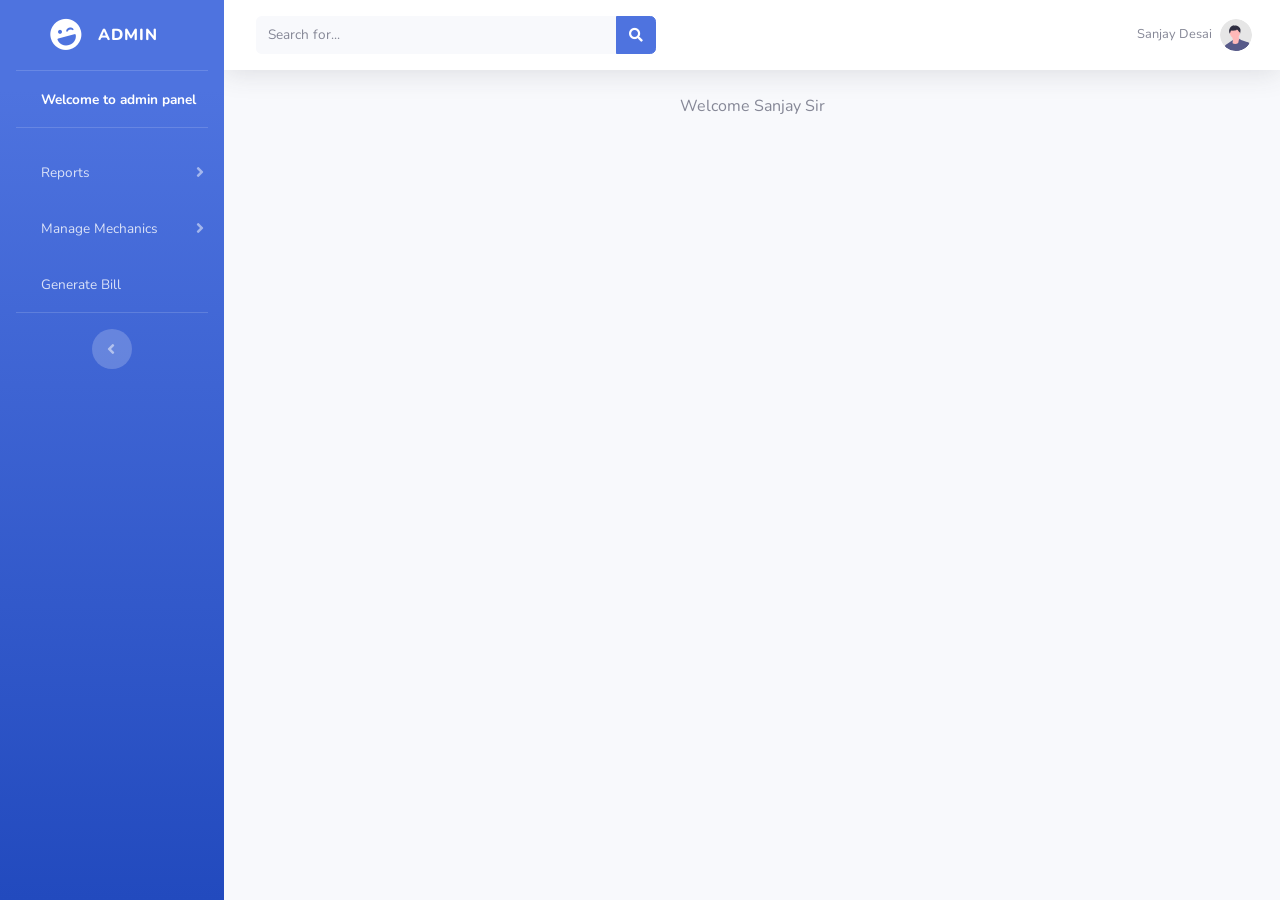
<file: MavenDemo/src/main/webapp/adminportal.html>
<!DOCTYPE html>
<html lang="en">

<head>

    <meta charset="utf-8">
    <meta http-equiv="X-UA-Compatible" content="IE=edge">
    <meta name="viewport" content="width=device-width, initial-scale=1, shrink-to-fit=no">
    <meta name="description" content="">
    <meta name="author" content="">

    <title>Admin- Dashboard</title>

    <!-- Custom fonts for this template-->
    <link href="vendor/fontawesome-free/css/all.min.css" rel="stylesheet" type="text/css">
    <link
        href="https://fonts.googleapis.com/css?family=Nunito:200,200i,300,300i,400,400i,600,600i,700,700i,800,800i,900,900i"
        rel="stylesheet">

    <!-- Custom styles for this template-->
    <link href="css/sb-admin-2.min.css" rel="stylesheet">

</head>

<body id="page-top">

    <!-- Page Wrapper -->
    <div id="wrapper">

        <!-- Sidebar -->
        <ul class="navbar-nav bg-gradient-primary sidebar sidebar-dark accordion" id="accordionSidebar">

            <!-- Sidebar - Brand -->
            <a class="sidebar-brand d-flex align-items-center justify-content-center" href="adminportal.html">
                <div class="sidebar-brand-icon rotate-n-15">
                    <i class="fas fa-laugh-wink"></i>
                </div>
                <div class="sidebar-brand-text mx-3"> Admin </div>
            </a>

            <!-- Divider -->
            <hr class="sidebar-divider my-0">

            <!-- Nav Item - Dashboard -->
            <li class="nav-item active">
                <a class="nav-link" href="./adminportal.html">
                    <i class="fas fa-fw "></i>
                    <span>Welcome to admin panel</span></a>
            </li>

            <!-- Divider -->
            <hr class="sidebar-divider">

            

            <!-- Nav Item - Pages Collapse Menu -->
            <li class="nav-item">
                <a class="nav-link collapsed" href="#" data-toggle="collapse" data-target="#collapseTwo"
                    aria-expanded="true" aria-controls="collapseTwo">
                    <i class="fas fa-fw "></i>
                    <span >Reports</span>
                </a>
                <div id="collapseTwo" class="collapse" aria-labelledby="headingTwo" data-parent="#accordionSidebar">
                    <div class="bg-white py-2 collapse-inner rounded">
                        <h6 class="collapse-header">All Reports Here:</h6>
                        <a class="collapse-item" href="./custreports.jsp">Customer Reports</a>
                        <a class="collapse-item" href="./slotreports.jsp">Slot Booking Reports</a>
                        <a class="collapse-item" href="./mechanicreports.jsp">Mechanics Reports</a>
                        <a class="collapse-item" href="./billreports.jsp">Bill Reports</a>
                    </div>
                </div>
            </li>

           
            <!-- Nav Item - Pages Collapse Menu -->
            <li class="nav-item">
                <a class="nav-link collapsed" href="#" data-toggle="collapse" data-target="#collapsePages"
                    aria-expanded="true" aria-controls="collapsePages">
                    <i class="fas fa-fw "></i>
                    <span >Manage Mechanics</span>
                </a>
                <div id="collapsePages" class="collapse" aria-labelledby="headingPages" data-parent="#accordionSidebar">
                    <div class="bg-white py-2 collapse-inner rounded">
                        <h6 class="collapse-header">Manage mechanics here:</h6>
                        <a class="collapse-item" href="./insertmechanic.jsp">Insert</a>
                        <a class="collapse-item" href="./updatemechanic.html">Update</a>
                        <a class="collapse-item" href="./deletemechanic.html">Delete</a>
      
                   
                    </div>
                </div>
            </li>

            <!-- Nav Item - Charts -->
            <li class="nav-item">
                <a class="nav-link" href="./generatebill.html">
                    <i class="fas fa-fw "></i>
                    <span>Generate Bill</span></a>
            </li>

           

            <!-- Divider -->
            <hr class="sidebar-divider d-none d-md-block">

            <!-- Sidebar Toggler (Sidebar) -->
            <div class="text-center d-none d-md-inline">
                <button class="rounded-circle border-0" id="sidebarToggle"></button>
            </div>


        </ul>
        <!-- End of Sidebar -->

        <!-- Content Wrapper -->
        <div id="content-wrapper" class="d-flex flex-column">

            <!-- Main Content -->
            <div id="content">

                <!-- Topbar -->
                <nav class="navbar navbar-expand navbar-light bg-white topbar mb-4 static-top shadow">

                    <!-- Sidebar Toggle (Topbar) -->
                    <button id="sidebarToggleTop" class="btn btn-link d-md-none rounded-circle mr-3">
                        <i class="fa fa-bars"></i>
                    </button>

                    <!-- Topbar Search -->
                    <form
                        class="d-none d-sm-inline-block form-inline mr-auto ml-md-3 my-2 my-md-0 mw-100 navbar-search">
                        <div class="input-group">
                            <input type="text" class="form-control bg-light border-0 small" placeholder="Search for..."
                                aria-label="Search" aria-describedby="basic-addon2">
                            <div class="input-group-append">
                                <button class="btn btn-primary" type="button">
                                    <i class="fas fa-search fa-sm"></i>
                                </button>
                            </div>
                        </div>
                    </form>

                    <!-- Topbar Navbar -->
                    <ul class="navbar-nav ml-auto">

                        <!-- Nav Item - Search Dropdown (Visible Only XS) -->
                        <li class="nav-item dropdown no-arrow d-sm-none">
                            <a class="nav-link dropdown-toggle" href="#" id="searchDropdown" role="button"
                                data-toggle="dropdown" aria-haspopup="true" aria-expanded="false">
                                <i class="fas fa-search fa-fw"></i>
                            </a>
                            <!-- Dropdown - Messages -->
                            <div class="dropdown-menu dropdown-menu-right p-3 shadow animated--grow-in"
                                aria-labelledby="searchDropdown">
                                <form class="form-inline mr-auto w-100 navbar-search">
                                    <div class="input-group">
                                        <input type="text" class="form-control bg-light border-0 small"
                                            placeholder="Search for..." aria-label="Search"
                                            aria-describedby="basic-addon2">
                                        <div class="input-group-append">
                                            <button class="btn btn-primary" type="button">
                                                <i class="fas fa-search fa-sm"></i>
                                            </button>
                                        </div>
                                    </div>
                                </form>
                            </div>
                        </li>

                    

                   
                        <!-- Nav Item - User Information -->
                        <li class="nav-item dropdown no-arrow">
                            <a class="nav-link dropdown-toggle" href="#" id="userDropdown" role="button"
                                data-toggle="dropdown" aria-haspopup="true" aria-expanded="false">
                                <span class="mr-2 d-none d-lg-inline text-gray-600 small">Sanjay Desai</span>
                                <img class="img-profile rounded-circle"
                                    src="img/undraw_profile.svg">
                            </a>
                            <!-- Dropdown - User Information -->
                            <div class="dropdown-menu dropdown-menu-right shadow animated--grow-in"
                                aria-labelledby="userDropdown">
                                <a class="dropdown-item" href="#">
                                    <i class="fas fa-user fa-sm fa-fw mr-2 text-gray-400"></i>
                                    Profile
                                </a>
                                <a class="dropdown-item" href="#">
                                    <i class="fas fa-cogs fa-sm fa-fw mr-2 text-gray-400"></i>
                                    Settings
                                </a>
                                <a class="dropdown-item" href="#">
                                    <i class="fas fa-list fa-sm fa-fw mr-2 text-gray-400"></i>
                                    Activity Log
                                </a>
                                <div class="dropdown-divider"></div>
                                <a class="dropdown-item" href="#" data-toggle="modal" data-target="#logoutModal">
                                    <i class="fas fa-sign-out-alt fa-sm fa-fw mr-2 text-gray-400"></i>
                                    Logout
                                </a>
                            </div>
                        </li>

                    </ul>

                </nav>
                <!-- End of Topbar -->

               

            
          
  <center>Welcome Sanjay Sir</center>


        </div>
        <!-- End of Content Wrapper -->

    </div>
    <!-- End of Page Wrapper -->

    <!-- Scroll to Top Button-->
    <a class="scroll-to-top rounded" href="#page-top">
        <i class="fas fa-angle-up"></i>
    </a>

    <!-- Logout Modal-->
    <div class="modal fade" id="logoutModal" tabindex="-1" role="dialog" aria-labelledby="exampleModalLabel"
        aria-hidden="true">
        <div class="modal-dialog" role="document">
            <div class="modal-content">
                <div class="modal-header">
                    <h5 class="modal-title" id="exampleModalLabel">Ready to Leave?</h5>
                    <button class="close" type="button" data-dismiss="modal" aria-label="Close">
                        <span aria-hidden="true">×</span>
                    </button>
                </div>
                <div class="modal-body">Select "Logout" below if you are ready to end your current session.</div>
                <div class="modal-footer">
                    <button class="btn btn-secondary" type="button" data-dismiss="modal">Cancel</button>
                    <a class="btn btn-primary" href="./index.html">Logout</a>
                </div>
            </div>
        </div>
    </div>

    <!-- Bootstrap core JavaScript-->
    <script src="vendor/jquery/jquery.min.js"></script>
    <script src="vendor/bootstrap/js/bootstrap.bundle.min.js"></script>

    <!-- Core plugin JavaScript-->
    <script src="vendor/jquery-easing/jquery.easing.min.js"></script>

    <!-- Custom scripts for all pages-->
    <script src="js/sb-admin-2.min.js"></script>

  
</body>

</html>
</file>
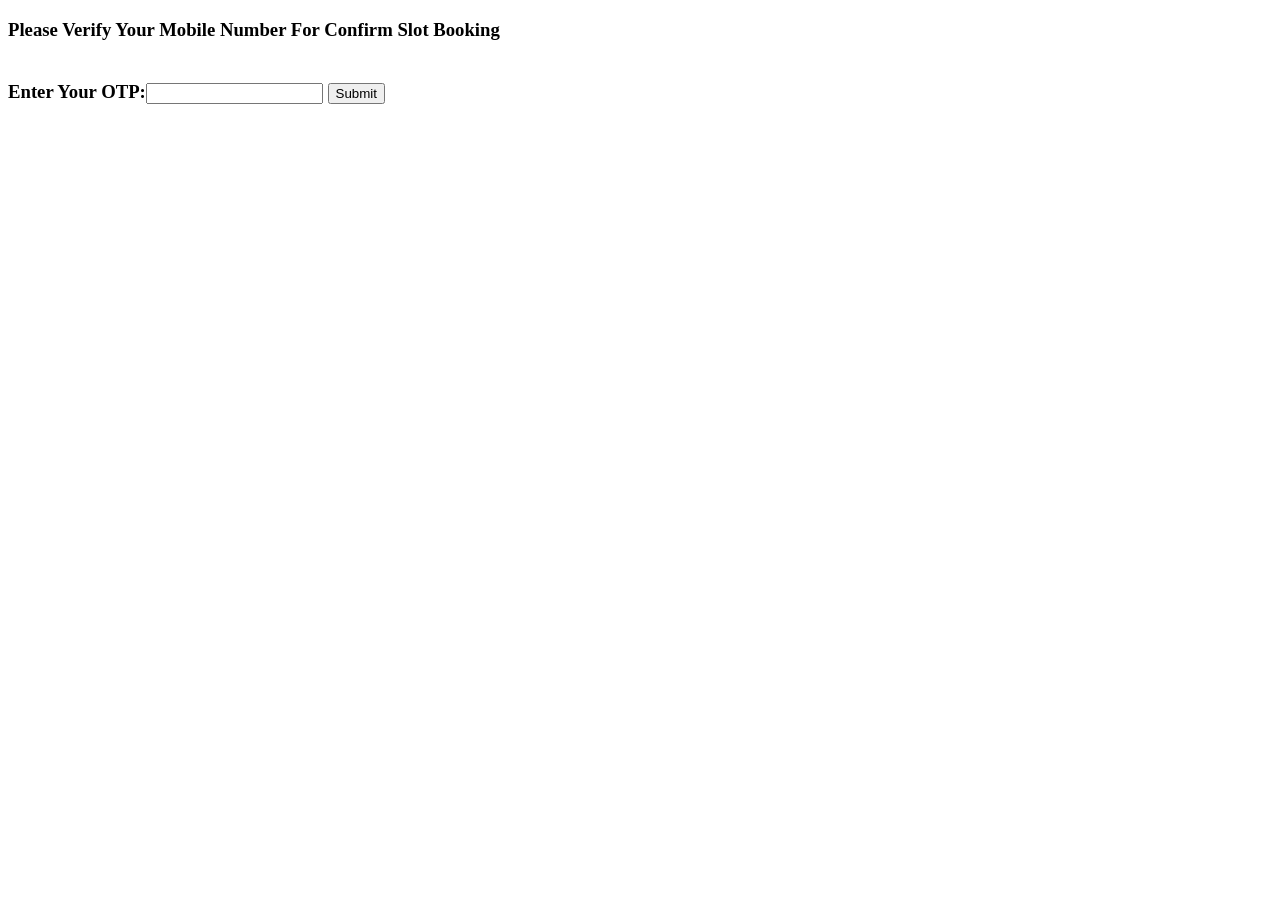
<file: MavenDemo/src/main/webapp/clickhere.html>
<!DOCTYPE html>
<html>
<head>
<meta charset="ISO-8859-1">
<title>Insert title here</title>
</head>
<body>
<h3>Please Verify Your Mobile Number For Confirm Slot Booking<h3>
<form action="./VerifyOTP" method="post">
   <br>Enter Your OTP:<input type="text" name="otp" class="form-control form-control-lg" />
   <input type="submit">
   
</form>
<h1></h1>
</body>
</html>
</file>
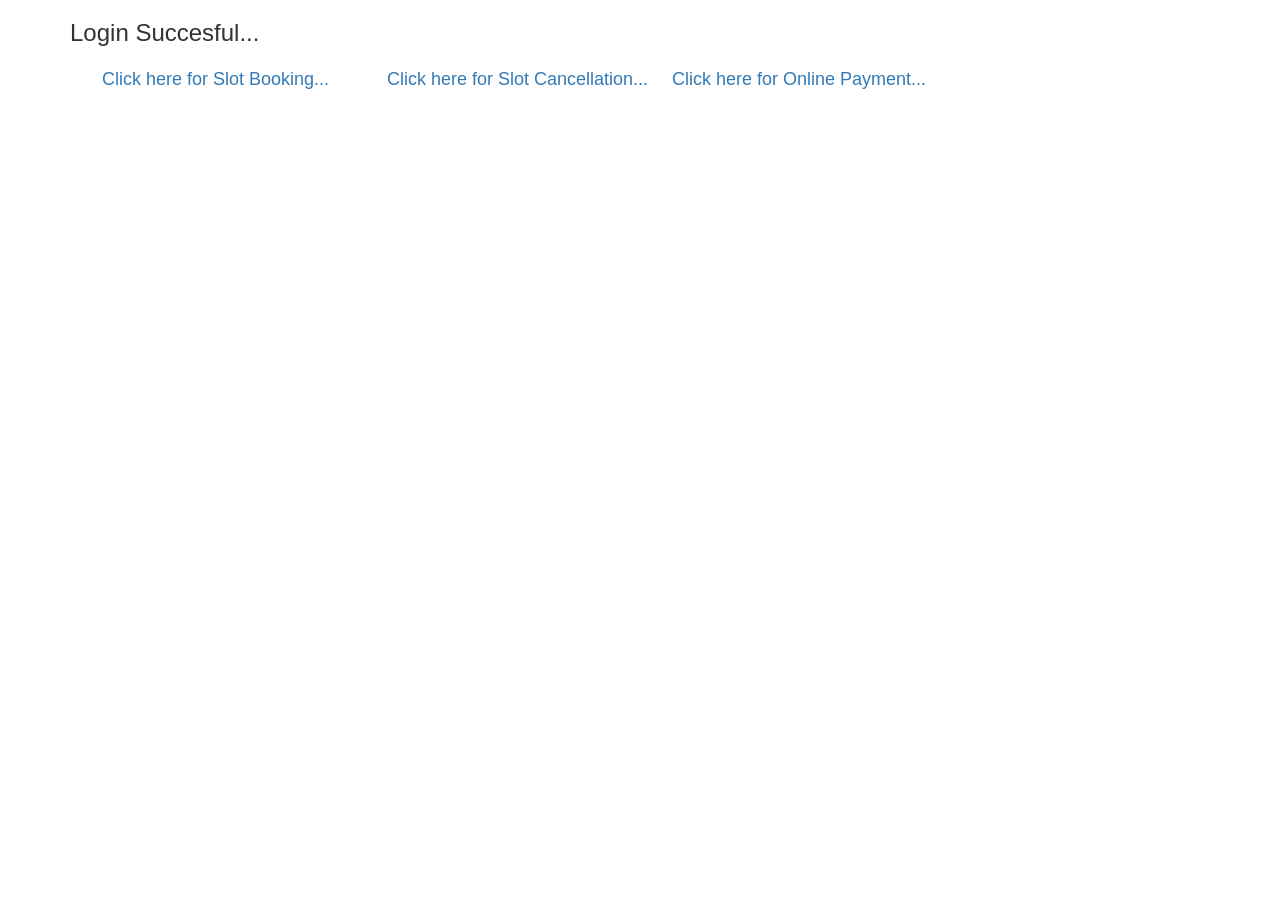
<file: MavenDemo/src/main/webapp/slotbooking.html>
<!DOCTYPE html>
<html>
<head>
<meta charset="ISO-8859-1"><meta name="viewport" content="width=device-width,initial-scale=1.0">
 <link rel="stylesheet" href="extFiles/bootstrap.min.css" />
<script src="extFiles/jquery.min.js"></script>
<script src="extFiles/bootstrap.min.js"></script>
<title>Insert title here</title>
</head>
<body>
          <form action="#" class="form-horizontal container">
		  <h3>Login Succesful...</h3>
		
	
<div class="col-md-3">
 <button type="button" class="btn btn-info btn-lg btn-link text-center" data-toggle="modal" data-target="#myModal">Click here for Slot Booking...</button>
</div>

<div class="col-md-3">
 <button type="button" class="btn btn-info btn-lg btn-link text-center" data-toggle="modal" data-target="#myModal1">Click here for Slot Cancellation...</button>
</div>

<div class="col-md-3">
 <a  class="btn btn-info btn-lg btn-link text-center" href="./index.jsp" >Click here for Online Payment...</a>
</div>
		</form>







    <div class="container">
  <!-- Trigger the modal with a button -->
 
  <!-- Modal -->
  <div class="modal fade" id="myModal" role="dialog">
    <div class="modal-dialog">
    
      <!-- Modal content-->
      <div class="modal-content">
        <div class="modal-header">
          <button type="button" class="close" data-dismiss="modal">&times;</button>
          <h4 class="modal-title">Registration</h4>
        </div>
        <div class="modal-body">
         
         <form action="./HandleMobileNumber" method="post" class="form-horizontal container" >
		<div class="form-group">
			<label class="col-md-3 control-label">Enter The Customer
				Name:</label>
			<div class="col-md-3">
				<input type="text" name="cname"class="form-control">
			</div>
		</div>
		<div class="form-group">
			<label class="col-md-3 control-label">Enter Vehicle Number</label>
			<div class="col-md-3">
				<input type="text" name="vnumber" class="form-control">
			</div>
		</div>
				<div class="form-group">
			<label class="col-md-3 control-label">Enter Vehicle Model</label>
			<div class="col-md-3">
				<input type="text" name="vmodel" class="form-control">
			</div>
		</div>
	

 <!-- Text input-->	
   
   <div class="form-group">
			<label class="col-md-3 control-label"for="date">Preferred Date</label>
			<div class="col-md-3">
				<input type="text" name="pdate" class="form-control"placeholder="Preferred Date">
			</div>
		</div>
     <div class="form-group">
			<label class="col-md-3 control-label"for="time">Preferred Time</label>
			<div class="col-md-3">
			 <select id="time" name="ptime" class="form-control">
                                            <option value="8:00 to 9:00">8:00 to 9:00</option>
                                            <option value="9:00 to 10:00">9:00 to 10:00</option>
                                            <option value="10:00 to 1:00">10:00 to 1:00</option>
                                              <option value="10:00 to 1:00">2:00 to 3:00</option>
                                                <option value="10:00 to 1:00">3:00 to 4:00</option>
                                                  <option value="10:00 to 1:00">5:00 to 6:00</option>
                                                  
             </select>
			</div>
		</div>
   
   
		<div class="form-group">
			<label class="col-md-3 control-label">Enter Customer Mobile
				No:</label>
			<div class="col-md-3">
				<input type="text" name="phno" class="form-control">
			</div>
		</div>

		



		<div class="form-group">
			<div class="col-md-3">
				
			</div>
			<div class="col-md-3">
			<input type="submit" class="btn btn-success" >
				<input type="reset" class="btn btn-primary" >
			</div>
		</div>


      </form>
         
         
        </div>
     
     </div>
     </div>
     </div>
     </div>
     
     
     
     
     
      <div class="container">
  <!-- Trigger the modal with a button -->
 
  <!-- Modal -->
  <div class="modal fade" id="myModal1" role="dialog">
    <div class="modal-dialog">
    
      <!-- Modal content-->
      <div class="modal-content">
        <div class="modal-header">
          <button type="button" class="close" data-dismiss="modal">&times;</button>
          <h4 class="modal-title">Slot Cancellation</h4>
        </div>
        <div class="modal-body">
         
         <form action="./cancelslot" method="post" class="form-horizontal container" >
		<div class="form-group">
			<label class="col-md-3 control-label">Enter The Customer
				Name:</label>
			<div class="col-md-3">
				<input type="text" name="cc1" class="form-control">
			</div>
		</div>
		<div class="form-group">
			<label class="col-md-3 control-label">Enter Customer Mobile Number</label>
			<div class="col-md-3">
				<input type="text" name="cc2" class="form-control">
			</div>
		</div>
				

		



		<div class="form-group">
			<div class="col-md-3">
				
			</div>
			<div class="col-md-3">
			<input type="submit" value="Cancel Slot" class="btn btn-success" >
				<input type="reset" class="btn btn-primary" >
			</div>
		</div>


      </form>
         
         
        </div>
     
     
     
     
     
     
     
     
     
     
      </div>
      
    </div>
  </div>  
</div>













</body>
</html>
</file>
